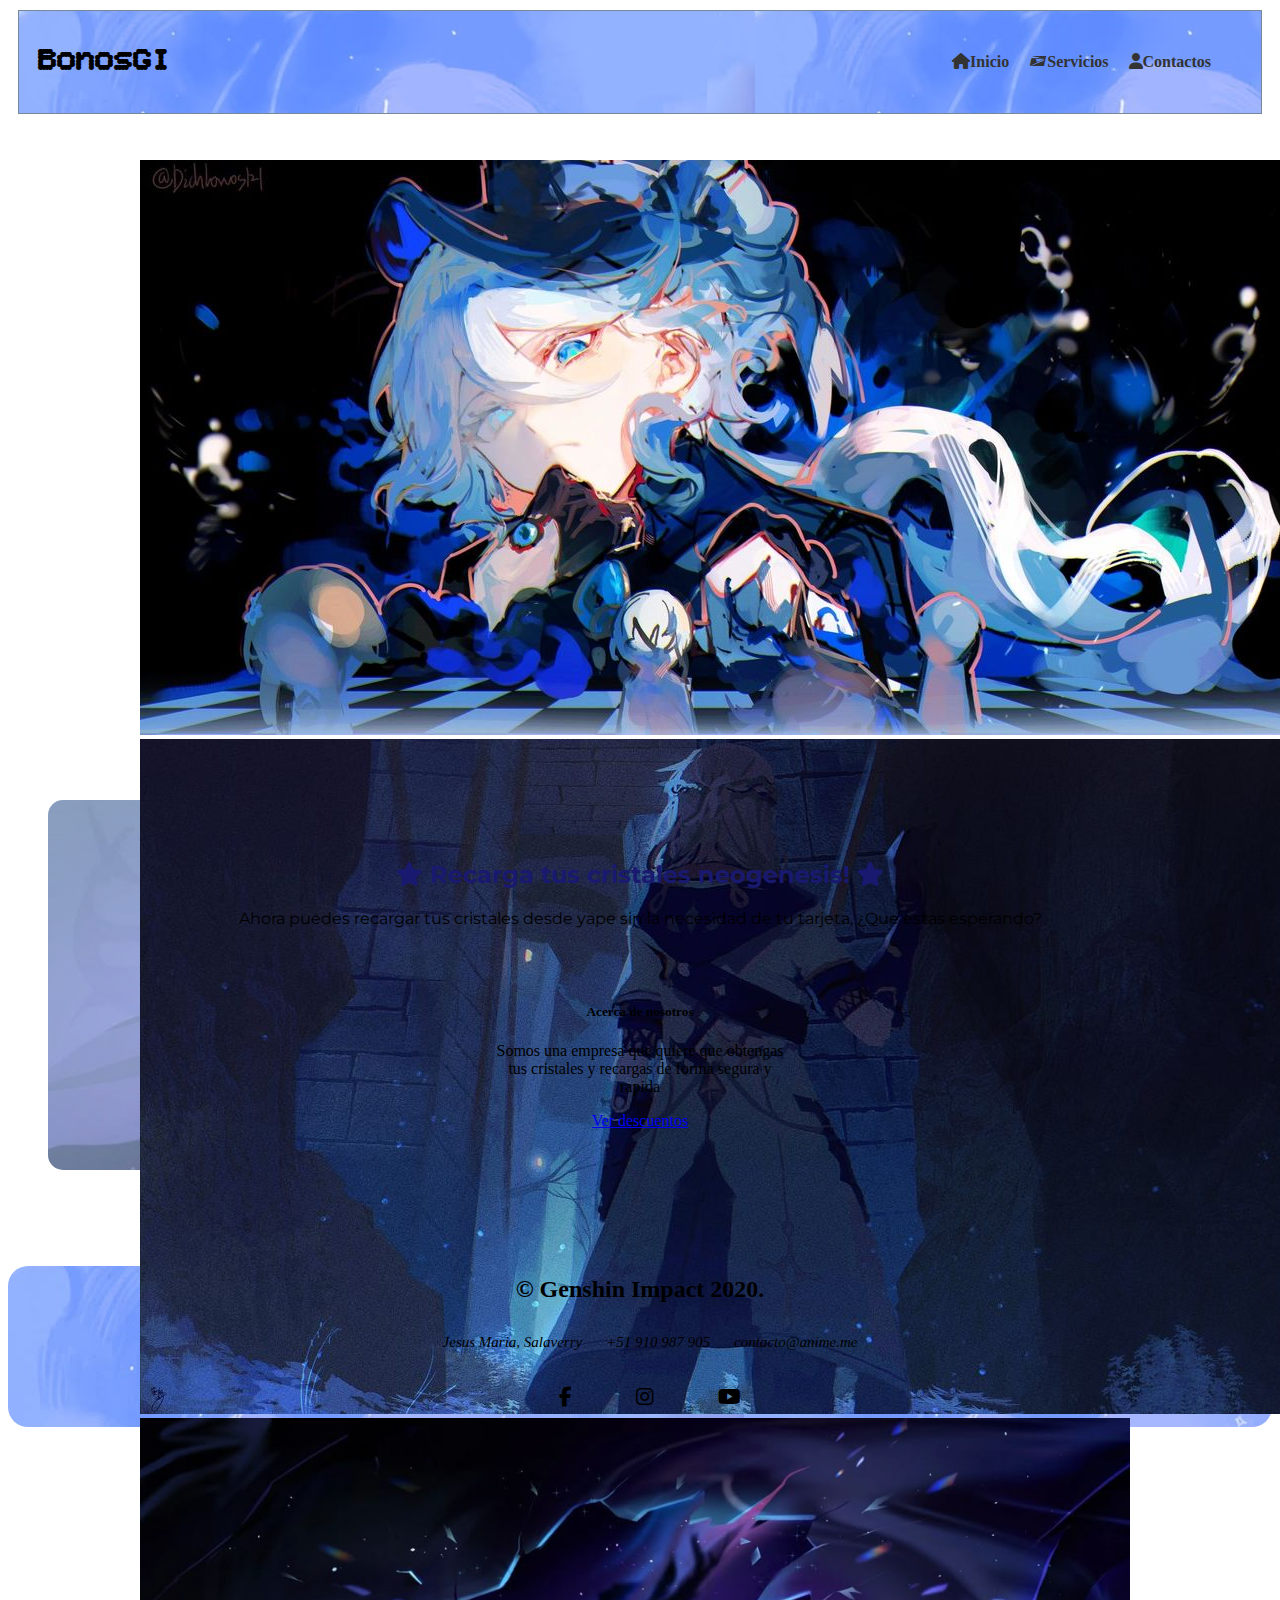
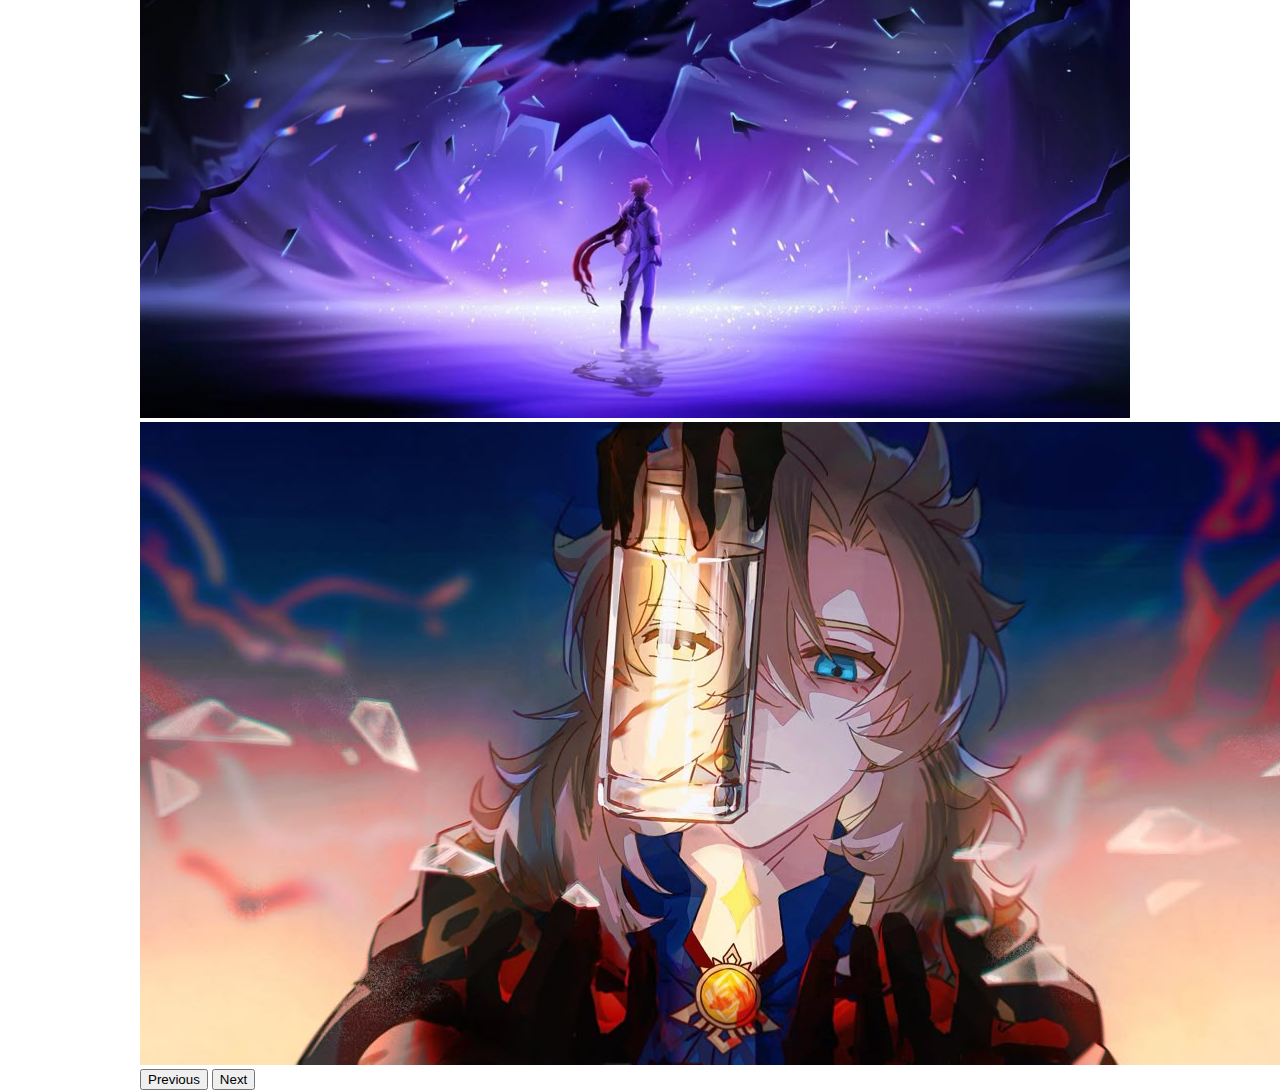
<file: index.html>
<!DOCTYPE html>
<html lang="en">
<head>

    <meta charset="UTF-8">
    <meta name="viewport" content="width=device-width, initial-scale=1.0">

    <title> Virginia Canales </title>

    <link rel="icon" href="img/icon.jpg" type="image/png">

    <link rel="stylesheet" href="estilos.css">

    <link href="https://cdn.jsdelivr.net/npm/bootstrap@5.3.7/dist/css/bootstrap.min.css" rel="stylesheet" integrity="sha384-LN+7fdVzj6u52u30Kp6M/trliBMCMKTyK833zpbD+pXdCLuTusPj697FH4R/5mcr" crossorigin="anonymous">
    <script src="https://cdn.jsdelivr.net/npm/bootstrap@5.3.7/dist/js/bootstrap.bundle.min.js" integrity="sha384-ndDqU0Gzau9qJ1lfW4pNLlhNTkCfHzAVBReH9diLvGRem5+R9g2FzA8ZGN954O5Q" crossorigin="anonymous"></script>

    <link rel="preconnect" href="https://fonts.googleapis.com">
    <link rel="preconnect" href="https://fonts.gstatic.com" crossorigin>
    <link href="https://fonts.googleapis.com/css2?family=Montserrat:ital,wght@0,100..900;1,100..900&display=swap" rel="stylesheet">

    <link rel="preconnect" href="https://fonts.googleapis.com">
    <link rel="preconnect" href="https://fonts.gstatic.com" crossorigin>
    <link href="https://fonts.googleapis.com/css2?family=Bitcount+Grid+Single:wght@100..900&display=swap" rel="stylesheet">

    <link rel="stylesheet" href="https://cdnjs.cloudflare.com/ajax/libs/font-awesome/6.5.0/css/all.min.css">


</head>
<body>

  <header>
      <div class="contenedor-header">
          <h1>BonosGI</h1>
          <nav>
              <ul id="menu">
                  <li><a href="index.html"><i class="fa-solid fa-house"></i>Inicio</a></li>
                  <li><a href="servicios.html"><i class="fa-brands fa-usps"></i>Servicios</a></li>
                  <li><a href="contacto.html"><i class="fa-solid fa-user"></i>Contactos</a></li>
              </ul>
          </nav>
      </div>
  </header>

  <br> <br>


    <div id="carouselExample" class="carousel slide">

        <div class="carousel-inner">
       
           <div class="carousel-item active">
              <img src="img/carruselfinal1.jpg" class="d-block w-100" alt="1">
            </div>
       
            <div class="carousel-item">
              <img src="img/carrusel6.jpg" class="d-block w-100" alt="2">
            </div>
       
            <div class="carousel-item">
              <img src="img/carrusel7.jpg" class="d-block w-100" alt="3" height="600px">
            </div>
       
            <div class="carousel-item">
              <img src="img/carruselfinal5.jpg" class="d-block w-100" alt="4">
            </div>
       
        </div>
        
        <button class="carousel-control-prev" type="button"         data-bs-target="#carouselExample" data-bs-slide="prev">
          <span class="carousel-control-prev-icon" aria-hidden="true"></span>
          <span class="visually-hidden">Previous</span>
        </button>
        <button class="carousel-control-next" type="button"         data-bs-target="#carouselExample" data-bs-slide="next">
          <span class="carousel-control-next-icon" aria-hidden="true"></span>
          <span class="visually-hidden">Next</span>
        </button>

    </div>


    <div class="imagencard">


      <div class="titulo">

        <h2> <i class="fa-solid fa-star"></i> Recarga tus cristales neogenesis! <i class="fa-solid fa-star"></i> </h2>

        <p class="texto"> Ahora puedes recargar tus cristales desde yape sin la necesidad de tu tarjeta, ¿Que estas esperando? </p>

      </div>

      <br>

      <div class="card" style="width: 18rem;">
      <div class="card-body">
       <h5 class="card-title">Acerca de nosotros</h5>
       <p class="card-text">Somos una empresa que quiere que obtengas tus cristales y recargas de forma segura y rapida</p>
       <a href="#" class="btn btn-primary">Ver descuentos</a>
      </div>
      </div>
    </div>


    <br> <br>


    <footer class="pie">

            <h2>© Genshin Impact 2020.</h2>

                <address>

                    <ul>

                        <li> Jesus Maria, Salaverry </li>

                        <li>+51 910 987 905</li>

                        <li>contacto@anime.me</li>

                    </ul>

                </address> 


                    <ul id="redes">

                        <li><a href="https://www.facebook.com/genshinimpact.es/?locale=es_LA"><i class="fa-brands fa-facebook-f"></i></a></li>

                        <li> <a href="https://www.instagram.com/genshinimpact/?hl=es"> <i class="fa-brands fa-instagram"></i></a></li>

                        <li><a href="https://www.youtube.com/c/genshinimpact"><i class="fa-brands fa-youtube"></i></a></li>

                    </ul>
                    
    

        </footer>




    
</body>
</html>
</file>
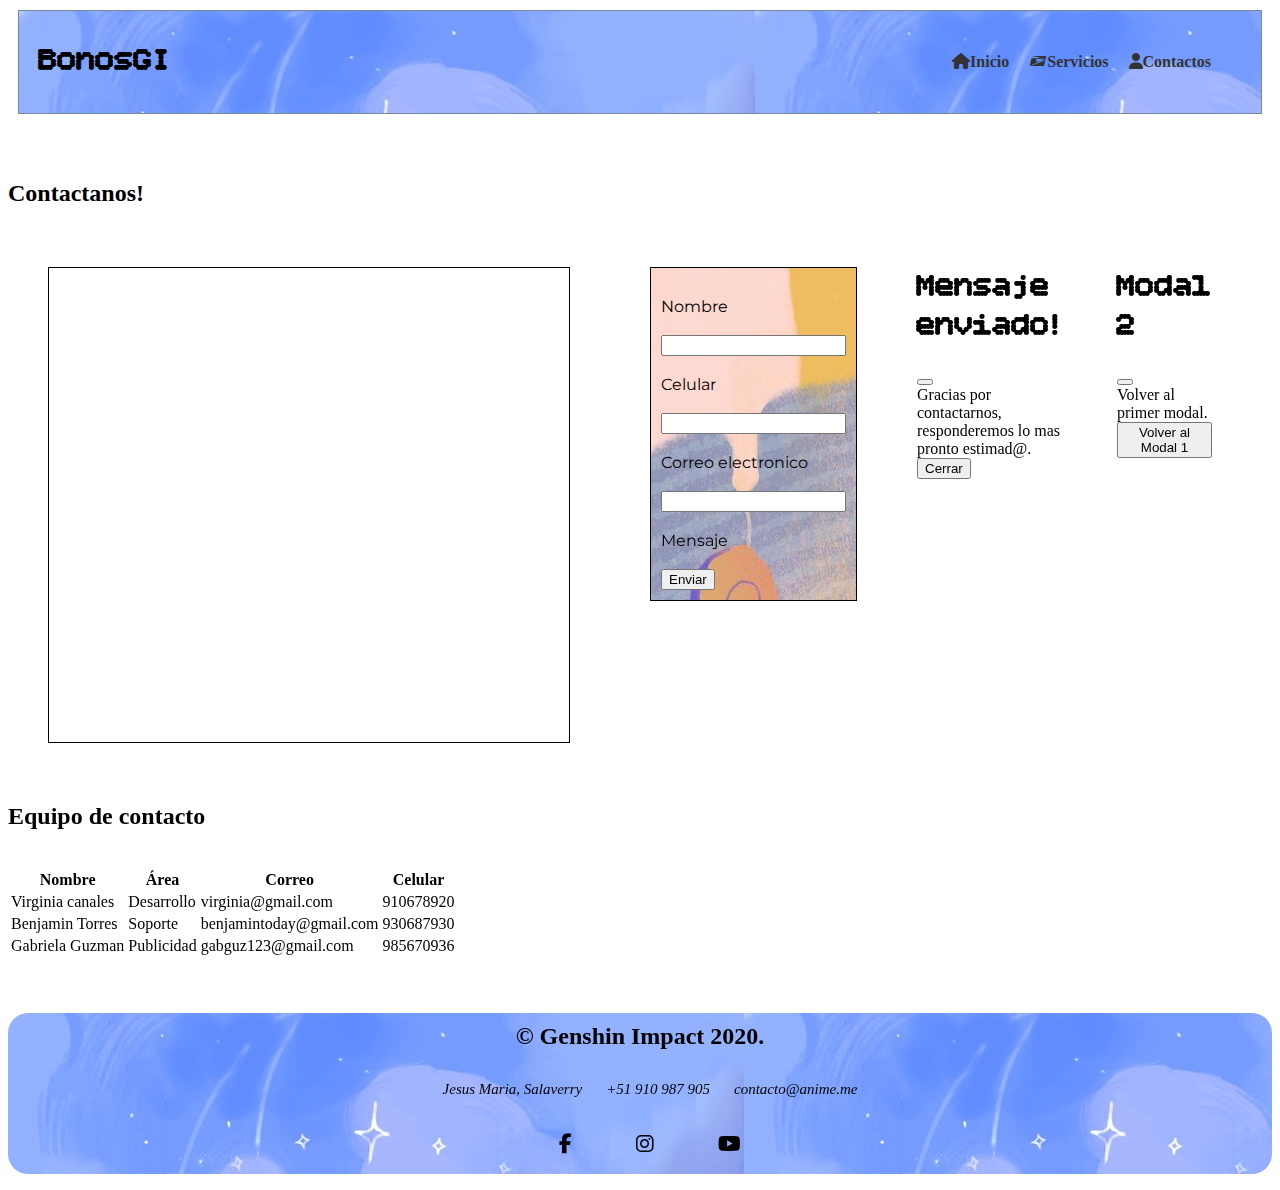
<file: contacto.html>
<!DOCTYPE html>
<html lang="en">
<head>
    <meta charset="UTF-8">
    <meta name="viewport" content="width=device-width, initial-scale=1.0">

    <title>Virginia Canales</title>

    <link rel="icon" href="img/icon.jpg" type="image/png">

    <link rel="stylesheet" href="estilos.css">

    <link rel="preconnect" href="https://fonts.googleapis.com">
    <link rel="preconnect" href="https://fonts.gstatic.com" crossorigin>
    <link href="https://fonts.googleapis.com/css2?family=Montserrat:ital,wght@0,100..900;1,100..900&display=swap" rel="stylesheet">

    <link rel="preconnect" href="https://fonts.googleapis.com">
    <link rel="preconnect" href="https://fonts.gstatic.com" crossorigin>
    <link href="https://fonts.googleapis.com/css2?family=Bitcount+Grid+Single:wght@100..900&display=swap" rel="stylesheet">

    <link rel="stylesheet" href="https://cdnjs.cloudflare.com/ajax/libs/font-awesome/6.5.0/css/all.min.css">

    <link href="https://cdn.jsdelivr.net/npm/bootstrap@5.3.7/dist/css/bootstrap.min.css" rel="stylesheet" integrity="sha384-LN+7fdVzj6u52u30Kp6M/trliBMCMKTyK833zpbD+pXdCLuTusPj697FH4R/5mcr" crossorigin="anonymous">
    <script src="https://cdn.jsdelivr.net/npm/bootstrap@5.3.7/dist/js/bootstrap.bundle.min.js" integrity="sha384-ndDqU0Gzau9qJ1lfW4pNLlhNTkCfHzAVBReH9diLvGRem5+R9g2FzA8ZGN954O5Q" crossorigin="anonymous"></script>

</head>
<body>

    <header>
      <div class="contenedor-header">
          <h1>BonosGI</h1>
          <nav>
              <ul id="menu">
                  <li><a href="index.html"><i class="fa-solid fa-house"></i>Inicio</a></li>
                  <li><a href="servicios.html"><i class="fa-brands fa-usps"></i>Servicios</a></li>
                  <li><a href="contacto.html"><i class="fa-solid fa-user"></i>Contactos</a></li>
              </ul>
          </nav>
      </div>
  </header>

  <br> <br>

  <h2 class="tab container mt-2 mb-2 px-2"> Contactanos! </h2>

    <div class="padre">

        <div class="mapa">
        
             <iframe src="https://www.google.com/maps/embed?pb=!1m18!1m12!1m3!1d3901.269334573545!2d-77.05547922405003!3d-12.093705042778305!2m3!1f0!2f0!3f0!3m2!1i1024!2i768!4f13.1!3m3!1m2!1s0x9105c9aa6b702e0f%3A0x55c71153c8c3bda4!2sISIL%20-%20San%20Isidro!5e0!3m2!1ses!2spe!4v1748803946564!5m2!1ses!2spe" width="500" height="450" style="border:0;" allowfullscreen="" loading="lazy" referrerpolicy="no-referrer-when-downgrade"></iframe>
        
        </div>

        <div class="formulario">

            <form method="get">

              <br>

              Nombre <br> <br> <input type="text" name="Nombre"> <br> <br>

              Celular <br> <br> <input type="number" name="celular"> <br> <br>

              Correo electronico <br> <br> <input type="email" name="Correo"> <br> <br>

              <label for="Mensaje"> Mensaje </label>

              <br>
              <br>

              <!-- este es el Boton para abrir el modal xd -->

                  <button class="btn btn-primary" type="button"             data-bs-toggle="modal" data-bs-target="#exampleModalToggle">
                    Enviar
                  </button>
                </form>
              </div>
            
              <!-- el modal 1, lo comento porque me confundo xd -->

              <div class="modal fade" id="exampleModalToggle"             aria-hidden="true" tabindex="-1">
                <div class="modal-dialog modal-dialog-centered">
                  <div class="modal-content">
                    <div class="modal-header">
                      <h1 class="modal-title fs-5">Mensaje enviado!</h1>
                      <button type="button" class="btn-close"             data-bs-dismiss="modal" aria-label="Cerrar"></button>
                    </div>
                    <div class="modal-body">
                      Gracias por contactarnos, responderemos lo mas pronto estimad@.
                    </div>
                    <div class="modal-footer">
                      <button class="btn btn-primary"             data-bs-target="#exampleModalToggle2"             data-bs-toggle="modal">
                        Cerrar
                      </button>
                    </div>
                  </div>
                </div>
              </div>
            
              <!-- Modal 2 -->

              <div class="modal fade" id="exampleModalToggle2"             aria-hidden="true" tabindex="-1">
                <div class="modal-dialog modal-dialog-centered">
                  <div class="modal-content">
                    <div class="modal-header">
                      <h1 class="modal-title fs-5">Modal 2</h1>
                      <button type="button" class="btn-close"             data-bs-dismiss="modal" aria-label="Cerrar"></button>
                    </div>
                    <div class="modal-body">
                      Volver al primer modal.
                    </div>
                    <div class="modal-footer">
                      <button class="btn btn-primary"             data-bs-target="#exampleModalToggle"             data-bs-toggle="modal">
                        Volver al Modal 1
                      </button>
                    </div>
                  </div>
                </div>
              </div>

                <br>

            </form>

        </div>

    </div>

    <!-- La tabla -->

    <h2 class="tab container mt-2 mb-2 px-2">Equipo de contacto</h2>

    <br>

    <table class="table tab container mt-2 mb-2 px-2">
        <thead>
          <tr>
            <th scope="col" class="bg-dark text-white border border-white">Nombre</th>

            <th scope="col" class="bg-dark text-white border border-white">Área</th>

            <th scope="col" class="bg-dark text-white border border-white">Correo</th>

            <th scope="col" class="bg-dark text-white border border-white">Celular</th>

          </tr>
        </thead>
        <tbody>
          <tr>
            <td class="border border-black">Virginia canales</td>
            <td class="border border-black">Desarrollo</td>
            <td class="border border-black">virginia@gmail.com</td>
            <td class="border border-black">910678920</td>
          </tr>
          <tr>
            <td class="border border-black">Benjamin Torres</td>
            <td class="border border-black">Soporte</td>
            <td class="border border-black">benjamintoday@gmail.com</td>
            <td class="border border-black">930687930</td>
          </tr>
          <tr>
            <td class="border border-black">Gabriela Guzman</td>
            <td class="border border-black">Publicidad</td>
            <td class="border border-black">gabguz123@gmail.com</td>
            <td class="border border-black">985670936</td>
          </tr>
        </tbody>
    </table>


  <br> <br>

    <footer class="pie">

            <h2>© Genshin Impact 2020.</h2>

                <address>

                    <ul>

                        <li> Jesus Maria, Salaverry </li>

                        <li>+51 910 987 905</li>

                        <li>contacto@anime.me</li>

                    </ul>

                </address> 


                    <ul id="redes">

                        <li><a href="https://www.facebook.com/genshinimpact.es/?locale=es_LA"><i class="fa-brands fa-facebook-f"></i></a></li>

                        <li> <a href="https://www.instagram.com/genshinimpact/?hl=es"> <i class="fa-brands fa-instagram"></i></a></li>

                        <li><a href="https://www.youtube.com/c/genshinimpact"><i class="fa-brands fa-youtube"></i></a></li>

                    </ul>
        </footer>
    
</body>
</html>
</file>
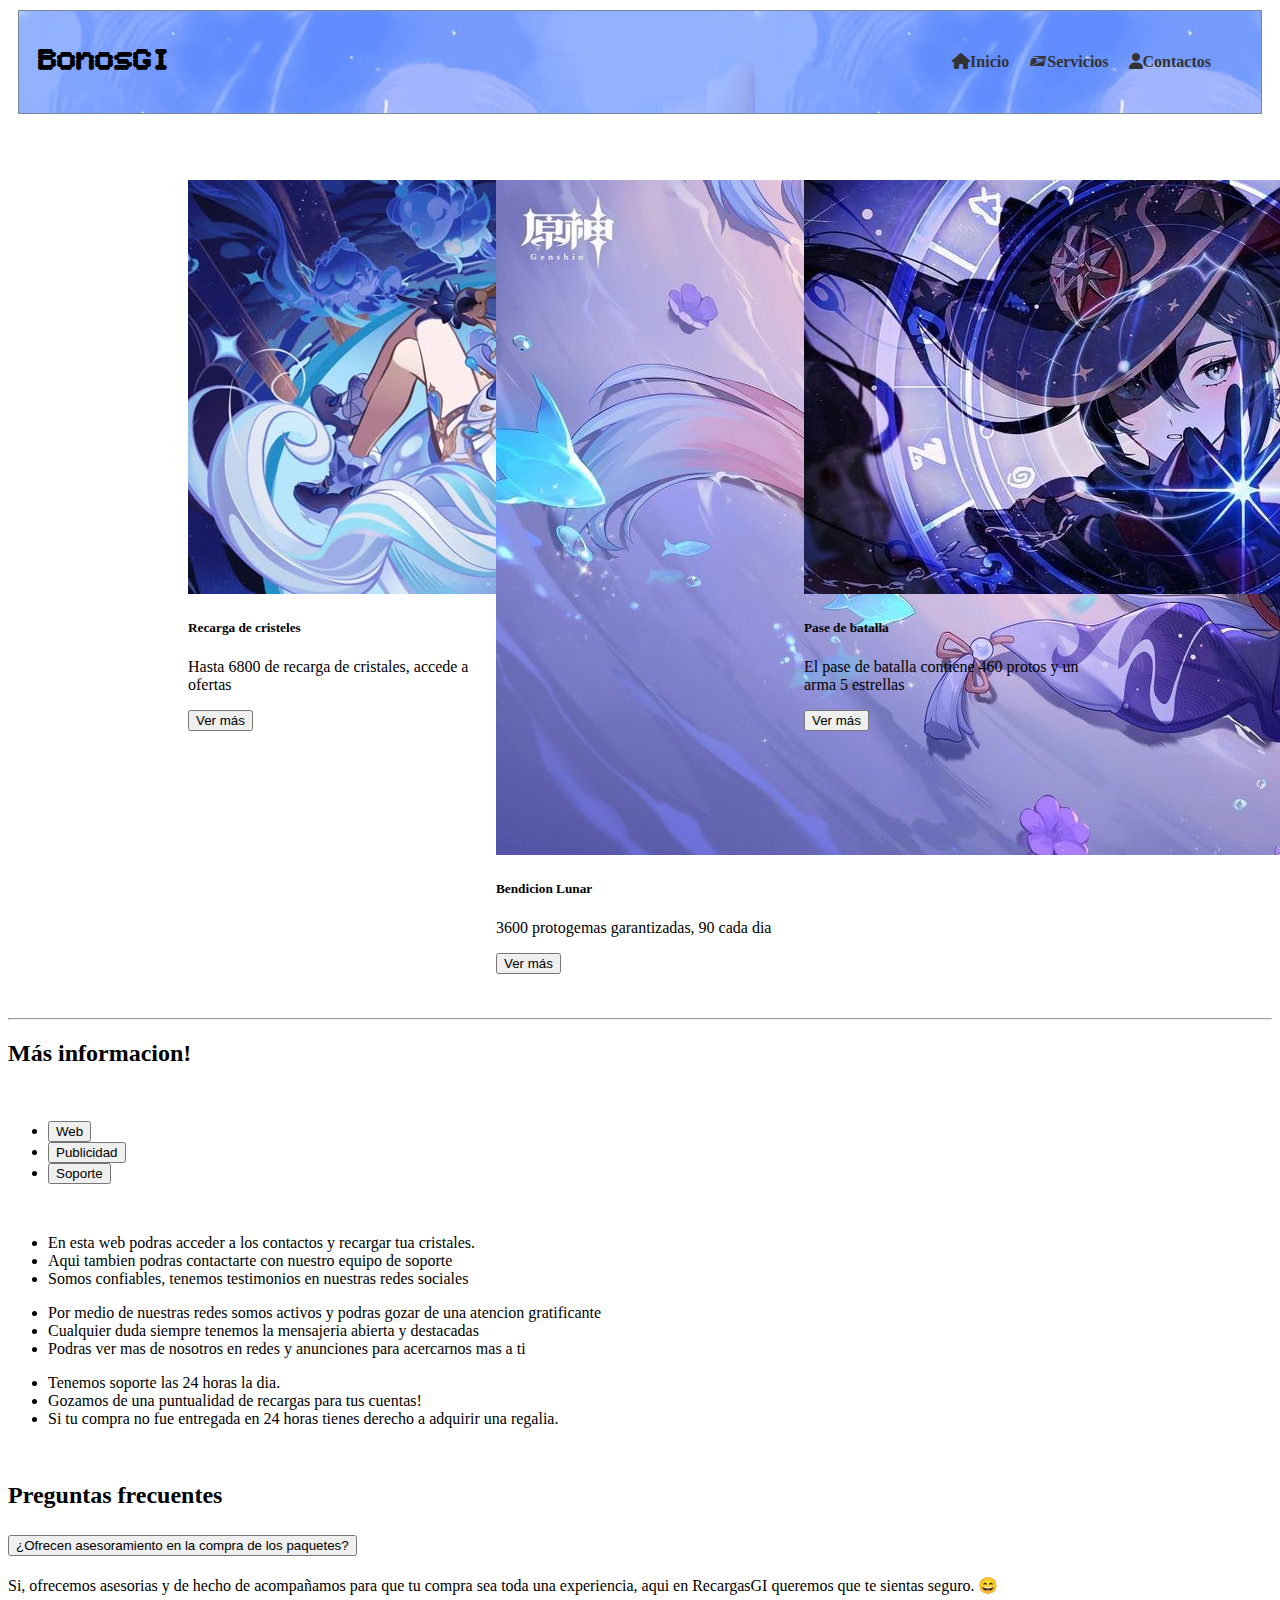
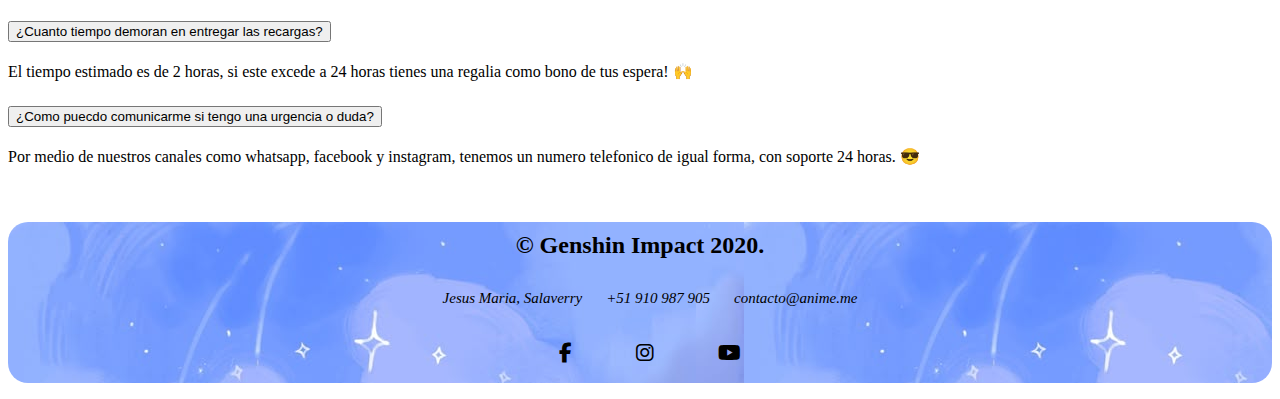
<file: servicios.html>
<!DOCTYPE html>
<html lang="en">
<head>
    <meta charset="UTF-8">
    <meta name="viewport" content="width=device-width, initial-scale=1.0">

    <title>Virginia Canales</title>

    <link rel="icon" href="img/icon.jpg" type="image/png">

    <link rel="stylesheet" href="estilos.css">

    <link href="https://cdn.jsdelivr.net/npm/bootstrap@5.3.7/dist/css/bootstrap.min.css" rel="stylesheet" integrity="sha384-LN+7fdVzj6u52u30Kp6M/trliBMCMKTyK833zpbD+pXdCLuTusPj697FH4R/5mcr" crossorigin="anonymous">
    <script src="https://cdn.jsdelivr.net/npm/bootstrap@5.3.7/dist/js/bootstrap.bundle.min.js" integrity="sha384-ndDqU0Gzau9qJ1lfW4pNLlhNTkCfHzAVBReH9diLvGRem5+R9g2FzA8ZGN954O5Q" crossorigin="anonymous"></script>

    <link rel="preconnect" href="https://fonts.googleapis.com">
    <link rel="preconnect" href="https://fonts.gstatic.com" crossorigin>
    <link href="https://fonts.googleapis.com/css2?family=Montserrat:ital,wght@0,100..900;1,100..900&display=swap" rel="stylesheet">

    <link rel="preconnect" href="https://fonts.googleapis.com">
    <link rel="preconnect" href="https://fonts.gstatic.com" crossorigin>
    <link href="https://fonts.googleapis.com/css2?family=Bitcount+Grid+Single:wght@100..900&display=swap" rel="stylesheet">

    <link rel="stylesheet" href="https://cdnjs.cloudflare.com/ajax/libs/font-awesome/6.5.0/css/all.min.css">

</head>
<body>

    <header>
      <div class="contenedor-header">
          <h1>BonosGI</h1>
          <nav>
              <ul id="menu">
                  <li><a href="index.html"><i class="fa-solid fa-house"></i>Inicio</a></li>
                  <li><a href="servicios.html"><i class="fa-brands fa-usps"></i>Servicios</a></li>
                  <li><a href="contacto.html"><i class="fa-solid fa-user"></i>Contactos</a></li>
              </ul>
          </nav>
      </div>
  </header>

  <br> <br>

  <div class="card-container">

   <div class="card" style="width: 18rem;">
      <img src="img/servicios1.jpg" class="card-img-top" alt="1">
        <div class="card-body">
         <h5 class="card-title">Recarga de cristeles</h5>
         <p class="card-text">Hasta 6800 de recarga de cristales, accede a ofertas</p>

            <div class="col">

                <button type="button" class="btn btn-secondary"
                data-bs-toggle="tooltip" data-bs-placement="top"
                data-bs-custom-class="custom-tooltip"
                data-bs-title="Recarga tus cristales!">
                Ver más
                </button>

            </div>

        </div>
   </div>

   <div class="card" style="width: 18rem;">
      <img src="img/servicios2.jpg" class="card-img-top" alt="2">
        <div class="card-body">
         <h5 class="card-title">Bendicion Lunar</h5>
         <p class="card-text">3600 protogemas garantizadas, 90 cada dia</p>
         
         <div class="col">

                <button type="button" class="btn btn-secondary"
                data-bs-toggle="tooltip" data-bs-placement="top"
                data-bs-custom-class="custom-tooltip"
                data-bs-title="Recarga tu bendi lunar!">
                Ver más
                </button>
                
            </div>

        </div>
   </div>

   <div class="card" style="width: 18rem;">
      <img src="img/servicios3.jpg" class="card-img-top" alt="3">
        <div class="card-body">
         <h5 class="card-title">Pase de batalla</h5>
         <p class="card-text">El pase de batalla contiene 460 protos y un arma 5 estrellas</p>
         
         <div class="col">

                <button type="button" class="btn btn-secondary"
                data-bs-toggle="tooltip" data-bs-placement="top"
                data-bs-custom-class="custom-tooltip"
                data-bs-title="Recarga tu pase de batalla!">
                Ver más
                </button>
                
            </div>

        </div>
   </div>

   </div>

   <br> <br> <hr>

   <h2 class="tab container mt-2 mb-2 px-2"> Más informacion!</h2>

    <br>

   <!-- Mi menu cabezera -->

    <ul class="nav nav-tabs tab container mt-2 mb-2 px-2" id="myTab" role="tablist">
      <li class="nav-item" role="presentation">
        <button class="nav-link active" id="home-tab" data-bs-toggle="tab" data-bs-target="#home-tab-pane" type="button" role="tab" aria-controls="home-tab-pane" aria-selected="true">Web</button>
      </li>
      <li class="nav-item" role="presentation">
        <button class="nav-link" id="profile-tab" data-bs-toggle="tab" data-bs-target="#profile-tab-pane" type="button" role="tab" aria-controls="profile-tab-pane" aria-selected="false">Publicidad</button>
      </li>
      <li class="nav-item" role="presentation">
        <button class="nav-link" id="contact-tab" data-bs-toggle="tab" data-bs-target="#contact-tab-pane" type="button" role="tab" aria-controls="contact-tab-pane" aria-selected="false">Soporte</button>
      </li>
   </ul>

   <!-- Micontenido de menu-->

    <div class="tab-content tab container mt-2 mb-2 px-2" id="myTabContent">

      <br>

      <div class="tab-pane fade show active" id="home-tab-pane" role="tabpanel" aria-labelledby="home-tab" tabindex="0">
        <ul>
          <li>En esta web podras acceder a los contactos y recargar tua cristales.</li>
          <li>Aqui tambien podras contactarte con nuestro equipo de soporte</li>
          <li>Somos confiables, tenemos testimonios en nuestras redes sociales</li>
        </ul>

      </div>

      <div class="tab-pane fade" id="profile-tab-pane" role="tabpanel"                   aria-labelledby="profile-tab" tabindex="0">
        <ul>
          <li>Por medio de nuestras redes somos activos y podras gozar de una atencion gratificante</li>
          <li>Cualquier duda siempre tenemos la mensajeria abierta y destacadas</li>
          <li>Podras ver mas de nosotros en redes y anunciones para acercarnos mas a ti</li>
        </ul>
      </div>


      <div class="tab-pane fade" id="contact-tab-pane" role="tabpanel"                   aria-labelledby="contact-tab" tabindex="0">
        <ul>
          <li>Tenemos soporte las 24 horas la dia.</li>
          <li>Gozamos de una puntualidad de recargas para tus cuentas!</li>
          <li>Si tu compra no fue entregada en 24 horas tienes derecho a adquirir una regalia.</li>
        </ul>
      </div>

    </div>

    <br>

    <h2 class="tab container mt-2 mb-2 px-2"> Preguntas frecuentes</h2>

    <!-- Acordeon -->

    <div class="accordion accordion-flush tab container mt-2 mb-2 px-2" id="accordionFlushExample">
   <div class="accordion-item">
    <h2 class="accordion-header">
      <button class="accordion-button collapsed" type="button" data-bs-toggle="collapse" data-bs-target="#flush-collapseOne" aria-expanded="false" aria-controls="flush-collapseOne">
        ¿Ofrecen asesoramiento en la compra de los paquetes?
      </button>
    </h2>
    <div id="flush-collapseOne" class="accordion-collapse collapse" data-bs-parent="#accordionFlushExample">
      <div class="accordion-body">Si, ofrecemos asesorias y de hecho de acompañamos para que tu compra sea toda una experiencia, aqui en RecargasGI queremos que te sientas seguro. 😄 </div>
    </div>
   </div>
   <div class="accordion-item">
    <h2 class="accordion-header">
      <button class="accordion-button collapsed" type="button" data-bs-toggle="collapse" data-bs-target="#flush-collapseTwo" aria-expanded="false" aria-controls="flush-collapseTwo">
        ¿Cuanto tiempo demoran en entregar las recargas?
      </button>
    </h2>
    <div id="flush-collapseTwo" class="accordion-collapse collapse" data-bs-parent="#accordionFlushExample">
      <div class="accordion-body">El tiempo estimado es de 2 horas, si este excede a 24 horas tienes una regalia como bono de tus espera! 🙌</div>
    </div>
   </div>
   <div class="accordion-item">
    <h2 class="accordion-header">
      <button class="accordion-button collapsed" type="button" data-bs-toggle="collapse" data-bs-target="#flush-collapseThree" aria-expanded="false" aria-controls="flush-collapseThree">
        ¿Como puecdo comunicarme si tengo una urgencia o duda?
      </button>
    </h2>
    <div id="flush-collapseThree" class="accordion-collapse collapse" data-bs-parent="#accordionFlushExample">
      <div class="accordion-body">Por medio de nuestros canales como whatsapp, facebook y instagram, tenemos un numero telefonico de igual forma, con soporte 24 horas. 😎</div>
    </div>
   </div>
   </div>

   <!-- El pie de pagina-->

   <br> <br>

    <footer class="pie">

            <h2>© Genshin Impact 2020.</h2>

                <address>

                    <ul>

                        <li> Jesus Maria, Salaverry </li>

                        <li>+51 910 987 905</li>

                        <li>contacto@anime.me</li>

                    </ul>

                </address> 


                    <ul id="redes">

                        <li><a href="https://www.facebook.com/genshinimpact.es/?locale=es_LA"><i class="fa-brands fa-facebook-f"></i></a></li>

                        <li> <a href="https://www.instagram.com/genshinimpact/?hl=es"> <i class="fa-brands fa-instagram"></i></a></li>

                        <li><a href="https://www.youtube.com/c/genshinimpact"><i class="fa-brands fa-youtube"></i></a></li>

                    </ul>
        </footer>

        <!-- script del tooltip-->

    <script>
        const tooltipTriggerList = document.querySelectorAll('[data-bs-toggle="tooltip"]')
        const tooltipList = [...tooltipTriggerList].map(tooltipTriggerEl => new bootstrap.Tooltip(tooltipTriggerEl))
    </script>

</body>
</html>
</file>
<file: estilos.css>
/*body {
    background: linear-gradient(#EBE4C9, #91ABE5,#7F7CE6 );
} */

header {
    background: #f8f8f8;
    padding: 10px 20px;
    border: 1px solid lightslategrey;
    margin: 10px;
    background: url(img/descarga\ \(22\).jpg);
}

.contenedor-header {
    display: flex;
    justify-content: space-between;
    align-items: center;
}

#menu {
    display: flex;
    gap: 20px;
    list-style: none;
    margin: 20px;
    padding: 10px;
}

#menu a {
    text-decoration: none;
    color: #333;
    font-weight: bold;
}

h1 {
    font-family: 'Bitcount Grid Single';
}

#carouselExample {
    margin: 30px;
    height: 600px;
    width: 1000px;
    align-items: center;
    margin: 0 auto;  

}

.titulo {
    text-align: center;
    font-family: 'Montserrat';
    color: midnightblue;
}

.texto {
    color: black;
}


footer h2{
    padding:10px 5px;
    text-align: center;   
}

footer li {
  list-style: none;
  margin-right: 20px;
  text-align: center;
  display: inline-block; 
  font-size: 15px;
}

footer i {
  color: black;
  font-size: 20px;
  padding: 10px;
  margin: 10px;
}

footer {
  text-align: center;
  background-color: #7CBCE6;
  border-radius: 20px;
  background: url(img/descarga\ \(22\).jpg);

}

.card-container {
    display: flex;
    justify-content: center;
    gap: 20px;               
    flex-wrap: wrap;        
    margin-top: 20px;
}


.imagencard {
  position: relative;
  margin: 40px;
  padding: 40px 20px;
  text-align: center;
  border-radius: 15px;
  overflow: hidden;
}

.imagencard::before {
  content: "";
  position: absolute;
  inset: 0;
  background: url("img/imagen-fondo3.jpg") center/cover no-repeat;
  opacity: 0.7;
  z-index: -1;
}

.imagencard .card {
  display: inline-block;
  width: 18rem;
  margin-top: 20px;
}

.padre {
    display: flex;
    align-items: flex-start;
    justify-content: center;
    gap: 40px;
    padding: 20px;
}


.formulario {
    border: 1px solid black;
    padding: 10px;
    margin: 20px;
    width: 400px;
    font-family: 'Montserrat';
    background-color: lightgray;
    background: url(img/imagen-fondo2.jpg);

}

.mapa {
    border: 1px solid black;
    padding: 10px;
    margin: 20px;
}
</file>
